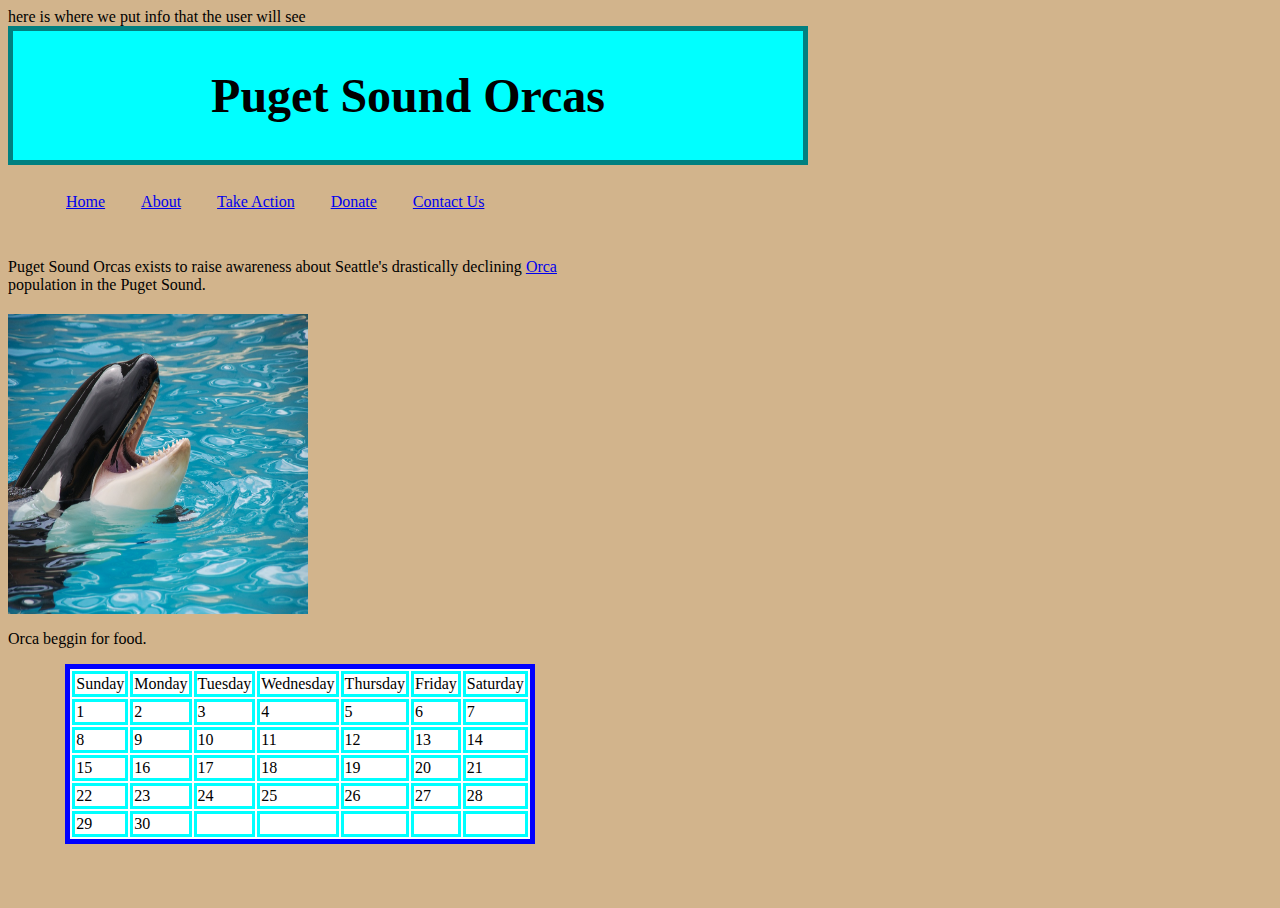
<file: index.html>
<html>
  <head>
    <title>Puget Sound Orcas</title>
    <link href="index.css" type="text/css" rel="stylesheet">
  </head>
  <body>
    <!--  -->here is where we put info that the user will see

    <header>
      <h1>Puget Sound Orcas
    </header>
    <nav>
      <ul>
        <li>
          <a href=# > Home</a>
        </li>
        <li>
          <a  href="orcabout.html">About</a>
        </li>
        <li>
          <a href ="orcatakeaction.html"> Take Action</a>
        </li>
        <li>
            <a href ="orcadonate.html"> Donate</a>
        </li>
        <li>
            <a href ="orcacontact.html"> Contact Us</a>
        </li>
      </ul>
    </nav>
    <section>
      <p>
        Puget Sound Orcas exists to raise awareness about Seattle's drastically declining <a href="https://en.wikipedia.org/wiki/Killer_whale">Orca</a> population in the Puget Sound.
      </p>
      <article>
      <h2></h2>
      <img class="orca" src="orcaphoto.jpg">
      <p>Orca beggin for food.</p>
    </article>
    </section>
    <section>
      <table border="2" align=center>
        <tr>
          <td>Sunday</td>
          <td>Monday</td>
          <td>Tuesday</td>
          <td>Wednesday</td>
          <td>Thursday</td>
          <td>Friday</td>
          <td>Saturday</td>
        </tr>
        <tr>
         <td>1</td>
         <td>2</td>
         <td>3</td>
         <td>4</td>
         <td>5</td>
         <td>6</td>
         <td>7</td>
       </tr>
       <tr>
         <td>8</td>
         <td>9</td>
         <td>10</td>
         <td>11</td>
         <td>12</td>
         <td>13</td>
         <td>14</td>
       </tr>
       <tr>
         <td>15</td>
         <td>16</td>
         <td>17</td>
         <td>18</td>
         <td>19</td>
         <td>20</td>
         <td>21</td>
       </tr>
       <tr>
         <td>22</td>
         <td>23</td>
         <td>24</td>
         <td>25</td>
         <td>26</td>
         <td>27</td>
         <td>28</td>
       </tr>
       <tr>
         <td>29</td>
         <td>30</td>
         <td> </td>
         <td> </td>
         <td> </td>
         <td> </td>
         <td> </td>
       </tr>
     </table>
      </table>
    </section>
    <footer>
    </footer>
  </body>
</html>
</file>
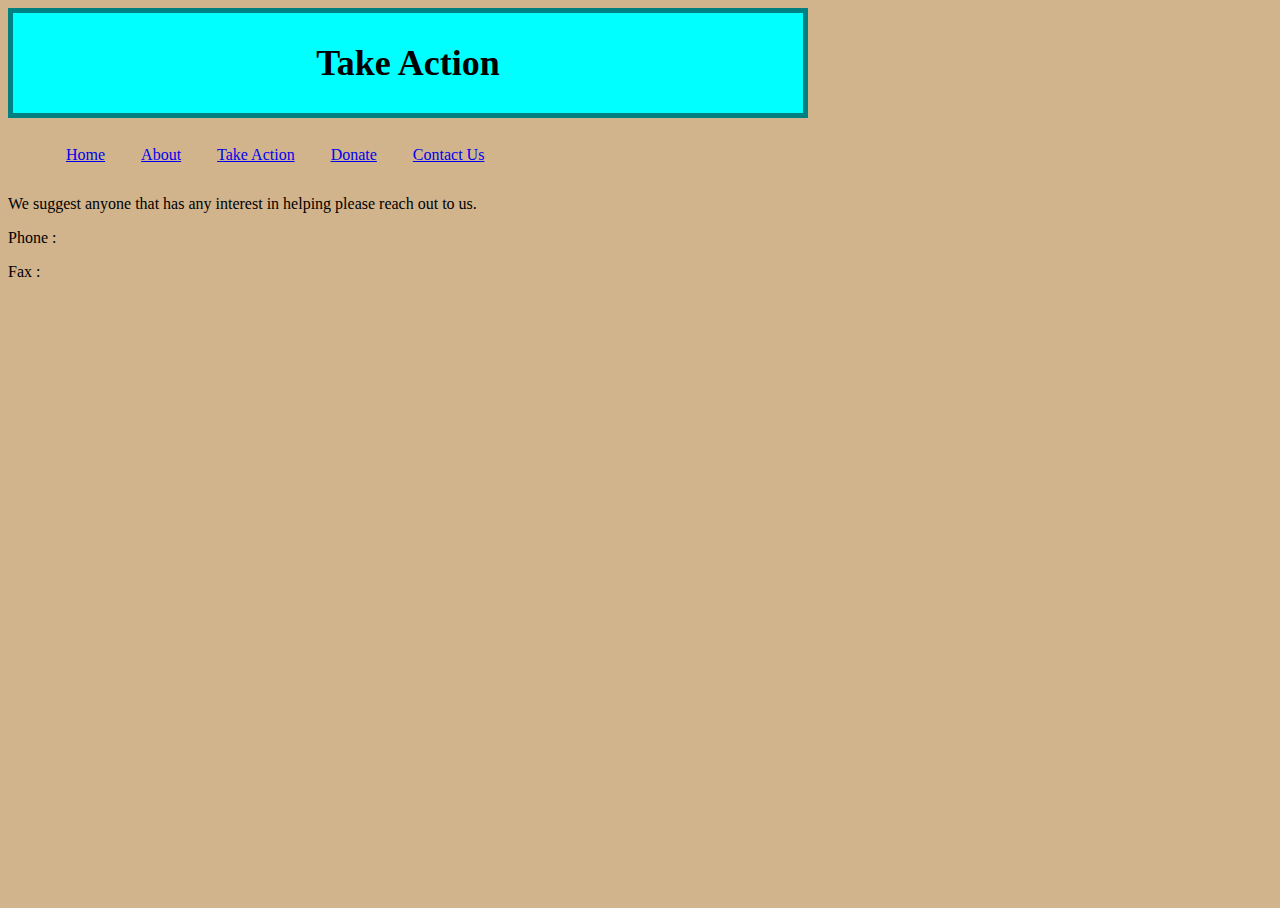
<file: orcacontact.html>
<html>
<head>
<title> Contact us</title>
<link href="orcacontact.css" type="text/css" rel="stylesheet">
</head>
<header>
  <h1> Take Action
</header>
<body>
<nav>
  <ul>
    <li>
      <a href="index.html">Home</a>
    </li>
    <li>
      <a  href="orcabout.html">About</a>
    </li>
    <li>
      <a href ="orcatakeaction.html"> Take Action</a>
    </li>
    <li>
        <a href ="orcadonate.html"> Donate</a>
    </li>
    <li>
        <a href ="Contact Us"> Contact Us</a>
    </li>
  </ul>
</nav>
    <p>We suggest anyone that has any interest in helping please reach out to us.</p>
      <p> Phone : </p>
      <p> Fax : </p>
      </body>
</html>
</file>
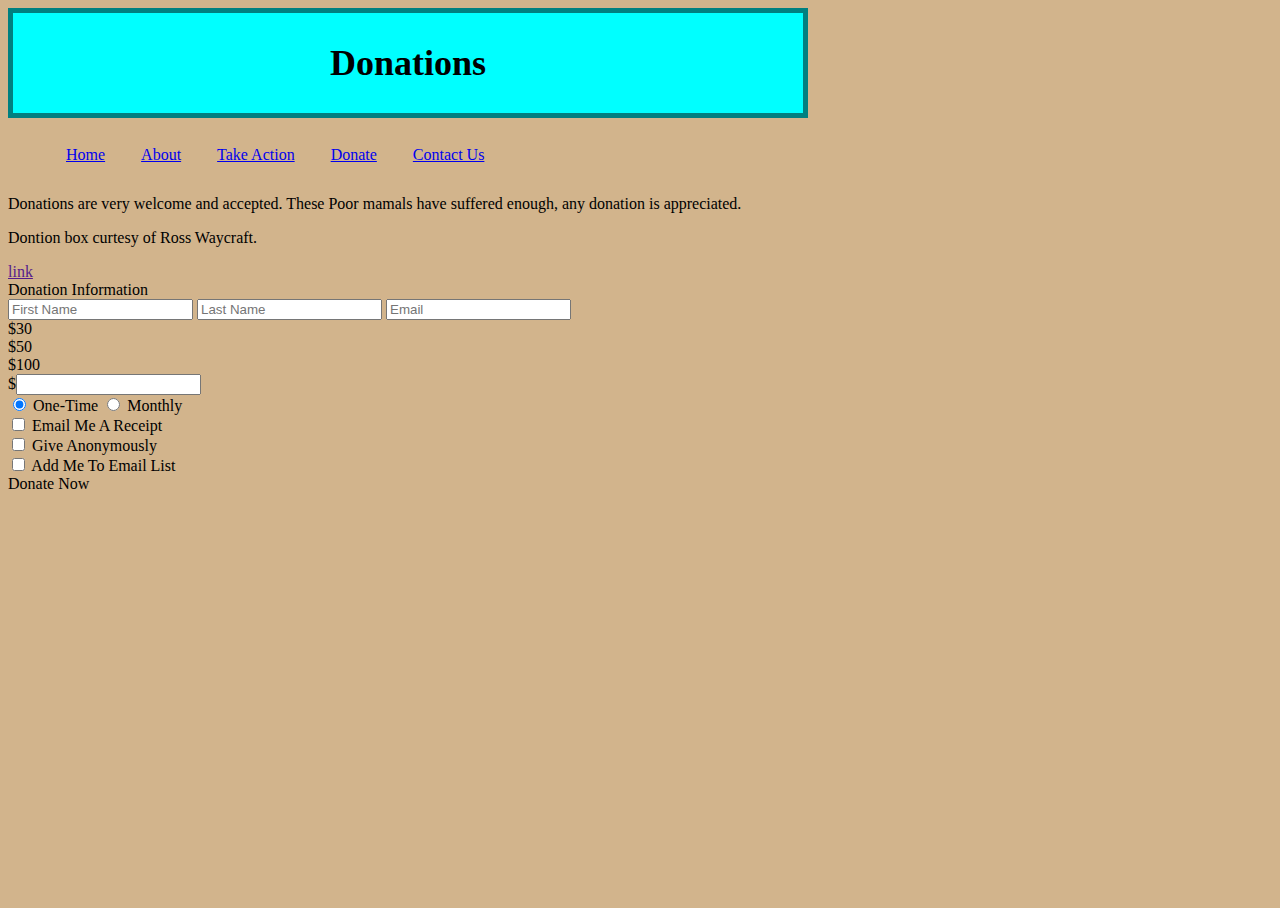
<file: orcadonate.html>
<html>
<head>
  <title>Donate</title>
  <link href="orcadonate.css"
  type= "text/css" rel="stylesheet">

</head>
<header>
  <h1>Donations
  </header>
  <nav>
    <ul>
      <li>
        <a href="index.html"> Home</a>
      </li>
      <li>
        <a  href="orcabout.html">About</a>
      </li>
      <li>
        <a href ="orcatakeaction.html"> Take Action</a>
      </li>
      <li>
          <a href ="orcadonate.html"> Donate</a>
      </li>
      <li>
          <a href ="orcacontact.html"> Contact Us</a>
      </li>
    </ul>
  </nav>

  <p>  Donations are very welcome and accepted.  These Poor mamals have suffered enough, any donation is appreciated.</p>
  <head>
  <link href='https://fonts.googleapis.com/css?family=Montserrat:400,700' rel='stylesheet' type='text/css'>
        <link href='https://fonts.googleapis.com/css?family=Droid+Serif:400,700,700italic,400italic' rel='stylesheet' type='text/css'>
</head>
<body>
  <p>Dontion box curtesy of Ross Waycraft.</p>
    <a href "https://codepen.io/rosswaycaster/pen/YPQzap"> link</a>
<div class="donation-container">

            <div class="donation-box">
	            <div class="title">Donation Information</div>

	            <div class="fields">
		            <input type="text" id="firstName" placeholder="First Name"> </input>
		            <input type="text" id="lastName" placeholder="Last Name"> </input>
		            <input type="text" id="email" placeholder="Email"> </input>
	            </div>

	            <div class="amount">
		            <div class="button">$30</div>
		            <div class="button">$50</div>
		            <div class="button">$100</div>
		            <div class="button">$<input type="text" class="set-amount" placeholder=""> </input></div>
	            </div>

	            <div class="switch">
					<input type="radio" class="switch-input" name="view" value="One-Time" id="one-time" checked="">
					<label for="one-time" class="switch-label switch-label-off">One-Time</label>
					<input type="radio" class="switch-input" name="view" value="Monthly" id="monthly">
					<label for="monthly" class="switch-label switch-label-on">Monthly</label>
					<span class="switch-selection"></span>
			    </div>

			    <div class="checkboxes">
					<input type="checkbox" id="receipt" class="checkbox" />
					<label for="receipt">Email Me A Receipt</label>
					<br />
					<input type="checkbox" id="anon" class="checkbox" />
					<label for="anon">Give Anonymously</label>
					<br />
					<input type="checkbox" id="list" class="checkbox" />
					<label for="list">Add Me To Email List</label>
			    </div>

			    <div class="confirm">

			    </div>

	            <div class="donate-button"><i class="fa fa-credit-card"></i> Donate Now</div>
            </div>

        </div>

<script src="https://ajax.googleapis.com/ajax/libs/jquery/2.1.3/jquery.min.js"></script>
<script src="https://raw.githubusercontent.com/jerryluk/jquery.autogrow/master/jquery.autogrow-min.js"></script>
</body>


</html>
</file>
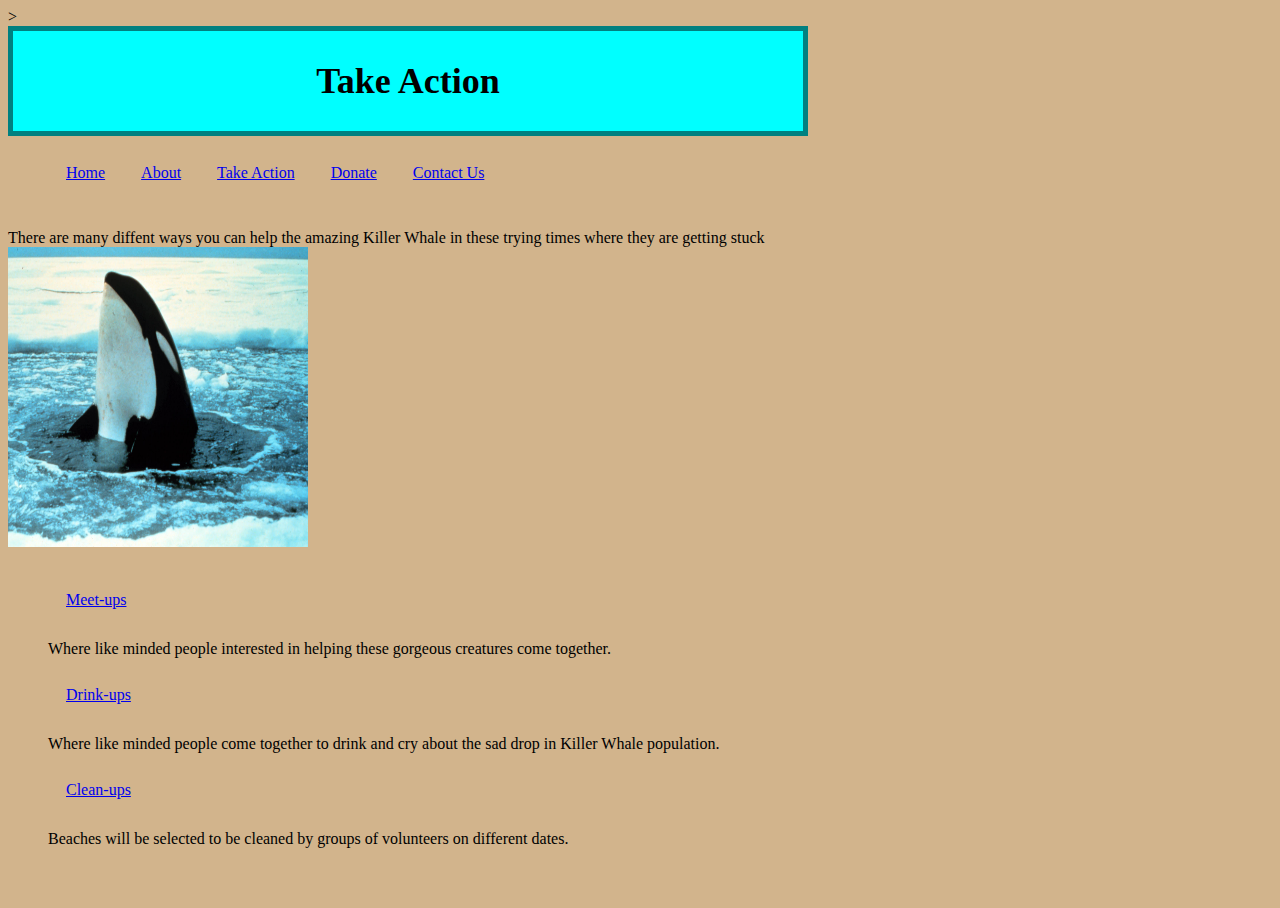
<file: orcatakeaction.html>
<html>
  <head>
    <title>Take Action </title>
    <link href="orcatakeaction.css" type="text/css" rel="stylesheet">
     >
  </head>
  <header>
    <h1> Take Action
  </header>
  <nav>
    <ul>
      <li>
        <a href="index.html">Home</a>
      </li>
      <li>
        <a  href="orcabout.html">About</a>
      </li>
      <li>
        <a href ="orcatakeaction.html"> Take Action</a>
      </li>
      <li>
          <a href ="orcadonate.html"> Donate</a>
      </li>
      <li>
          <a href ="orcacontact.html"> Contact Us</a>
      </li>
    </ul>
  </nav>
  <nav>
    <p>   There are many diffent ways you can help the amazing Killer Whale in these trying times where they are getting stuck
        <img class="orcaice" src="orca-in-ice.jpg">
    <ul>
      <li>
        <a href="meetups.html"> Meet-ups </a>
        <p>Where like minded people interested in helping these gorgeous creatures come together.</p>
      </li>
      <li>
        <a href="drinkups.html"> Drink-ups </a>
        <p>Where like minded people come together to drink and cry about the sad drop in Killer Whale population.</p>
      </li>
      <li>
        <a href="cleanups.html"> Clean-ups</a>
        <p>Beaches will be selected to be cleaned by groups of volunteers on different dates.</p>
      </li>
    </ul>
  </nav>
</html>
</file>
<file: index.css>
html {
  height: 100%;
}
body {
   width: 800px;
   height: 100%;


  background-color: tan;
}

header {
    background-color:aqua;
    padding: 5px;
    border: 5px solid teal;
    text-align: center;
    font-size: 24px;
    display: block;
}
nav {
    float: left;
    width: 100%;
}
nav ul {
    padding: ;
    float: left;
    border-bottom: ;
    list-style-type: none;
}
nav li {
    float: left;
}
nav li a {
    display: block;
    height: 25px;
    padding: 12px 18px 8px 18px;
    vertical-align: middle;
}
a {
    color: ;
}
section {
    width: 73%;
    display: inline-block;
    float: left;
}
aside {
    width: 17%;
    display: inline-block;
    background-color:;
    padding:;
    min-height: 100%;
}
aside ul {
    list-style-type: none;
}
footer {
    width: 790px;
    background-color:;
    color:;
    clear: both;
    display: block;
}

.orca {
  width: 300px;
  height: 300px;

}

table{
background-color: white;

 align-items: center;
 border: 5px solid blue;
}

td{
 border: 3px solid aqua
}
</file>
<file: orcacontact.css>
html {
  height: 100%;
}
body {
   width: 800px;
   height: 100%;
   background-color: tan;

}

header {
    background-color:aqua;
    padding: 5px;
    border: 5px solid teal;
    text-align: center;
    font-size: 18px;
    display: block;
}
nav {
    float: left;
    width: 100%;
}
nav ul {
    padding: ;
    float: left;
    border-bottom: ;
    list-style-type: none;
}
nav li {
    float: left;
}
nav li a {
    display: block;
    height: 25px;
    padding: 12px 18px 8px 18px;
    vertical-align: middle;
}
a {
    color: ;
}
section {
    width: 73%;
    display: inline-block;
    float: left;
}
aside {
    width: 17%;
    display: inline-block;
    background-color:;
    padding:;
    min-height: 100%;
}
aside ul {
    list-style-type: none;
}
footer {
    width: 790px;
    background-color:;
    color:;
    clear: both;
    display: block;
}

.orcaice {
  width: 300px;
  height: 300px;

}
</file>
<file: orcadonate.css>
html {
  height: 100%;
}
body {
   width: 800px;
   height: 100%;
   background-color: tan;

}

header {
    background-color:aqua;
    padding: 5px;
    border: 5px solid teal;
    text-align: center;
    font-size: 18px;
    display: block;
}
nav {
    float: left;
    width: 100%;
}
nav ul {
    padding: ;
    float: left;
    border-bottom: ;
    list-style-type: none;
}
nav li {
    float: left;
}
nav li a {
    display: block;
    height: 25px;
    padding: 12px 18px 8px 18px;
    vertical-align: middle;
}
a {
    color: ;
}
section {
    width: 73%;
    display: inline-block;
    float: left;
}
aside {
    width: 17%;
    display: inline-block;
    background-color:;
    padding:;
    min-height: 100%;
}
aside ul {
    list-style-type: none;
}
footer {
    width: 790px;
    background-color:;
    color:;
    clear: both;
    display: block;
}
</file>
<file: orcatakeaction.css>
html {
  height: 100%;
}
body {
   width: 800px;
   height: 100%;
   background-color: tan;
   
}

header {
    background-color:aqua;
    padding: 5px;
    border: 5px solid teal;
    text-align: center;
    font-size: 18px;
    display: block;
}
nav {
    float: left;
    width: 100%;
}
nav ul {
    padding: ;
    float: left;
    border-bottom: ;
    list-style-type: none;
}
nav li {
    float: left;
}
nav li a {
    display: block;
    height: 25px;
    padding: 12px 18px 8px 18px;
    vertical-align: middle;
}
a {
    color: ;
}
section {
    width: 73%;
    display: inline-block;
    float: left;
}
aside {
    width: 17%;
    display: inline-block;
    background-color:;
    padding:;
    min-height: 100%;
}
aside ul {
    list-style-type: none;
}
footer {
    width: 790px;
    background-color:;
    color:;
    clear: both;
    display: block;
}

.orcaice {
  width: 300px;
  height: 300px;

}
</file>
